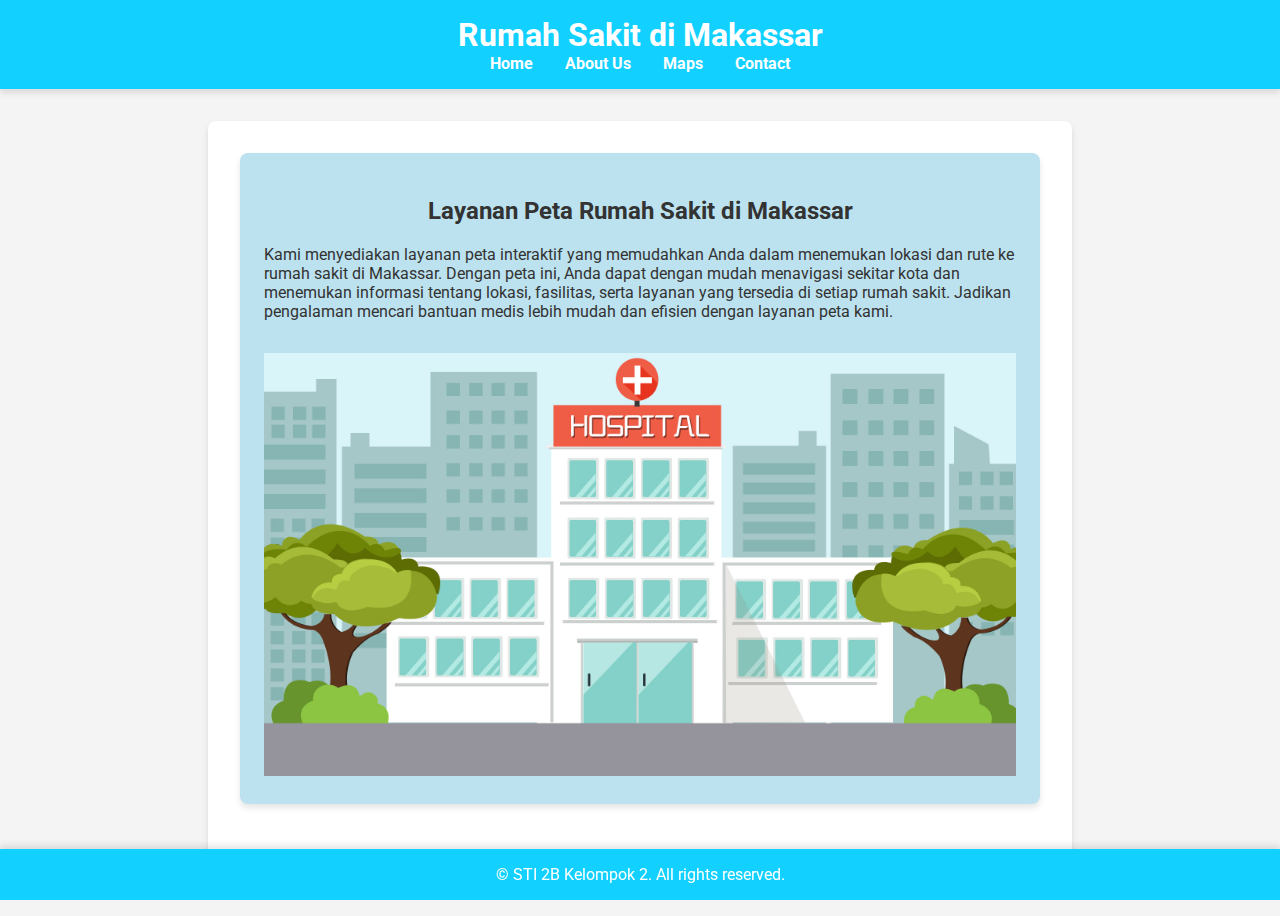
<file: index.html>
<!DOCTYPE html>
<html lang="en">
<head>
    <meta charset="UTF-8">
    <meta name="viewport" content="width=device-width, initial-scale=1.0">
    <title>Home - Rumah Sakit di Makassar</title>
    <link rel="stylesheet" href="style.css">
    <link href="https://fonts.googleapis.com/css2?family=Roboto:wght@400;700&display=swap" rel="stylesheet">
</head>
<body>
    <header>
        <h1>Rumah Sakit di Makassar</h1>
        <nav>
            <ul>
                <li><a href="index.html">Home</a></li>
                <li><a href="about.html">About Us</a></li>
                <li><a href="services.html">Maps</a></li>
                <li><a href="contact.html">Contact</a></li>
            </ul>
        </nav>
    </header>
    <main>
        <section id="highlights">
            <h2>Layanan Peta Rumah Sakit di Makassar</h2>
            <p>Kami menyediakan layanan peta interaktif yang memudahkan Anda dalam menemukan lokasi dan rute ke rumah sakit di Makassar. Dengan peta ini, Anda dapat dengan mudah menavigasi sekitar kota dan menemukan informasi tentang lokasi, fasilitas, serta layanan yang tersedia di setiap rumah sakit. Jadikan pengalaman mencari bantuan medis lebih mudah dan efisien dengan layanan peta kami.</p>
            <img class="hospital-image" src="rumah sakit.jpg" alt="Peta Rumah Sakit di Makassar">
        </section>
    </main>
    <footer>
        <p>&copy; STI 2B Kelompok 2. All rights reserved.</p>
    </footer>
</body>
</html>
</file>
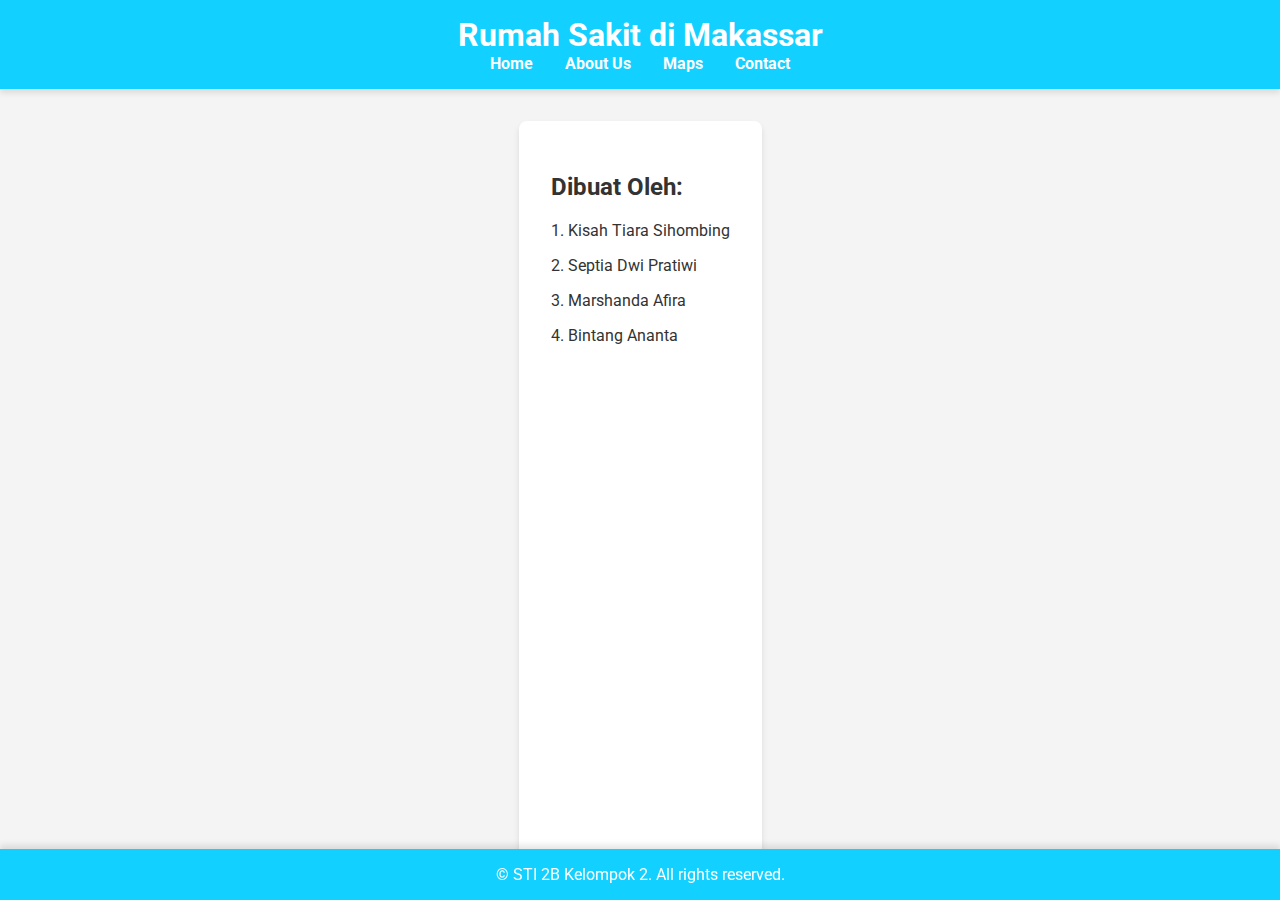
<file: about.html>
<!DOCTYPE html>
<html lang="en">
<head>
    <meta charset="UTF-8">
    <meta name="viewport" content="width=device-width, initial-scale=1.0">
    <title>About Us - Rumah Sakit di Makassar</title>
    <link rel="stylesheet" href="style.css">
    <link href="https://fonts.googleapis.com/css2?family=Roboto:wght@400;700&display=swap" rel="stylesheet">
</head>
<body>
    <header>
        <h1>Rumah Sakit di Makassar</h1>
        <nav>
            <ul>
                <li><a href="index.html">Home</a></li>
                <li><a href="about.html">About Us</a></li>
                <li><a href="services.html">Maps</a></li>
                <li><a href="contact.html">Contact</a></li>
            </ul>
        </nav>
    </header>
    <main>
        <section id="about">
            <h2>Dibuat Oleh:</h2>
            <p>1. Kisah Tiara Sihombing</p>
            <p>2. Septia Dwi Pratiwi</p>
            <p>3. Marshanda Afira</p>
            <p>4. Bintang Ananta</p>
        </section>
    </main>
    <footer>
        <p>&copy; STI 2B Kelompok 2. All rights reserved.</p>
    </footer>
    <script src="script.js"></script>
</body>
</html>
</file>
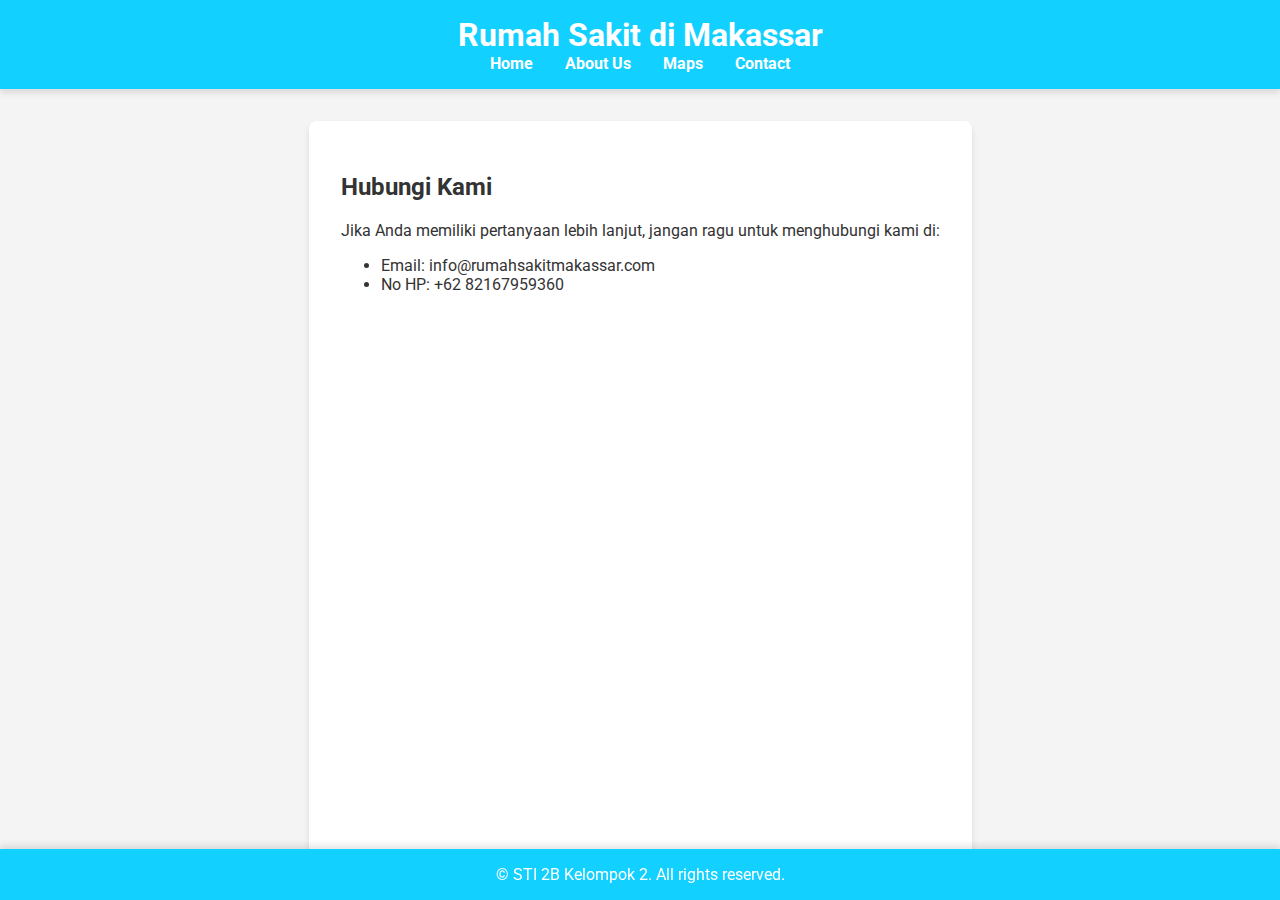
<file: contact.html>
<!DOCTYPE html>
<html lang="en">
<head>
    <meta charset="UTF-8">
    <meta name="viewport" content="width=device-width, initial-scale=1.0">
    <title>Contact - Rumah Sakit di Makassar</title>
    <link rel="stylesheet" href="style.css">
    <link href="https://fonts.googleapis.com/css2?family=Roboto:wght@400;700&display=swap" rel="stylesheet">
</head>
<body>
    <header>
        <h1>Rumah Sakit di Makassar</h1>
        <nav>
            <ul>
                <li><a href="index.html">Home</a></li>
                <li><a href="about.html">About Us</a></li>
                <li><a href="services.html">Maps</a></li>
                <li><a href="contact.html">Contact</a></li>
            </ul>
        </nav>
    </header>
    <main>
        <section id="contact">
            <h2>Hubungi Kami</h2>
            <p>Jika Anda memiliki pertanyaan lebih lanjut, jangan ragu untuk menghubungi kami di:</p>
            <ul>
                <li>Email: info@rumahsakitmakassar.com</li>
                <li>No HP: +62 82167959360</li>
            </ul>
        </section>
    </main>
    <footer>
        <p>&copy; STI 2B Kelompok 2. All rights reserved.</p>
    </footer>
    <script src="script.js"></script>
</body>
</html>
</file>
<file: style.css>
body {
    font-family: 'Roboto', sans-serif;
    margin: 0;
    padding: 0;
    background-color: #f4f4f4;
    color: #333;
    min-height: 100vh;
    display: flex;
    flex-direction: column;
}

header {
    background-color: #12d0ff;
    color: white;
    padding: 1em 0;
    text-align: center;
    box-shadow: 0 4px 6px rgba(0, 0, 0, 0.1);
}

header h1 {
    margin: 0;
    font-size: 2em;
}

nav ul {
    list-style: none;
    padding: 0;
    margin: 0;
    display: flex;
    justify-content: center;
}

nav ul li {
    margin: 0 1em;
}

nav ul li a {
    color: white;
    text-decoration: none;
    font-weight: bold;
    transition: color 0.3s;
}

nav ul li a:hover {
    color: #f0f0f0;
}

main {
    flex: 1;
    padding: 2em;
    background-color: white;
    margin: 2em auto;
    max-width: 800px;
    box-shadow: 0 4px 6px rgba(0, 0, 0, 0.1);
    border-radius: 8px;
    padding-bottom: 80px; /* Tambahkan padding-bottom untuk menghindari footer menutupi konten */
}

#highlights {
    background-color: #bce2ef;
    padding: 1.5em;
    border-radius: 8px;
    box-shadow: 0 4px 6px rgba(0, 0, 0, 0.1);
}

#highlights h2 {
    text-align: center;
    color: #333;
}

.hospital-image {
    width: 100%;
    height: auto;
    margin-top: 1em;
}

footer {
    background-color: #12d0ff;
    color: white;
    text-align: center;
    padding: 1em 0;
    width: 100%;
    box-shadow: 0 -4px 6px rgba(0, 0, 0, 0.1);
    position: fixed;
    bottom: 0;
}

footer p {
    margin: 0;
}
</file>
